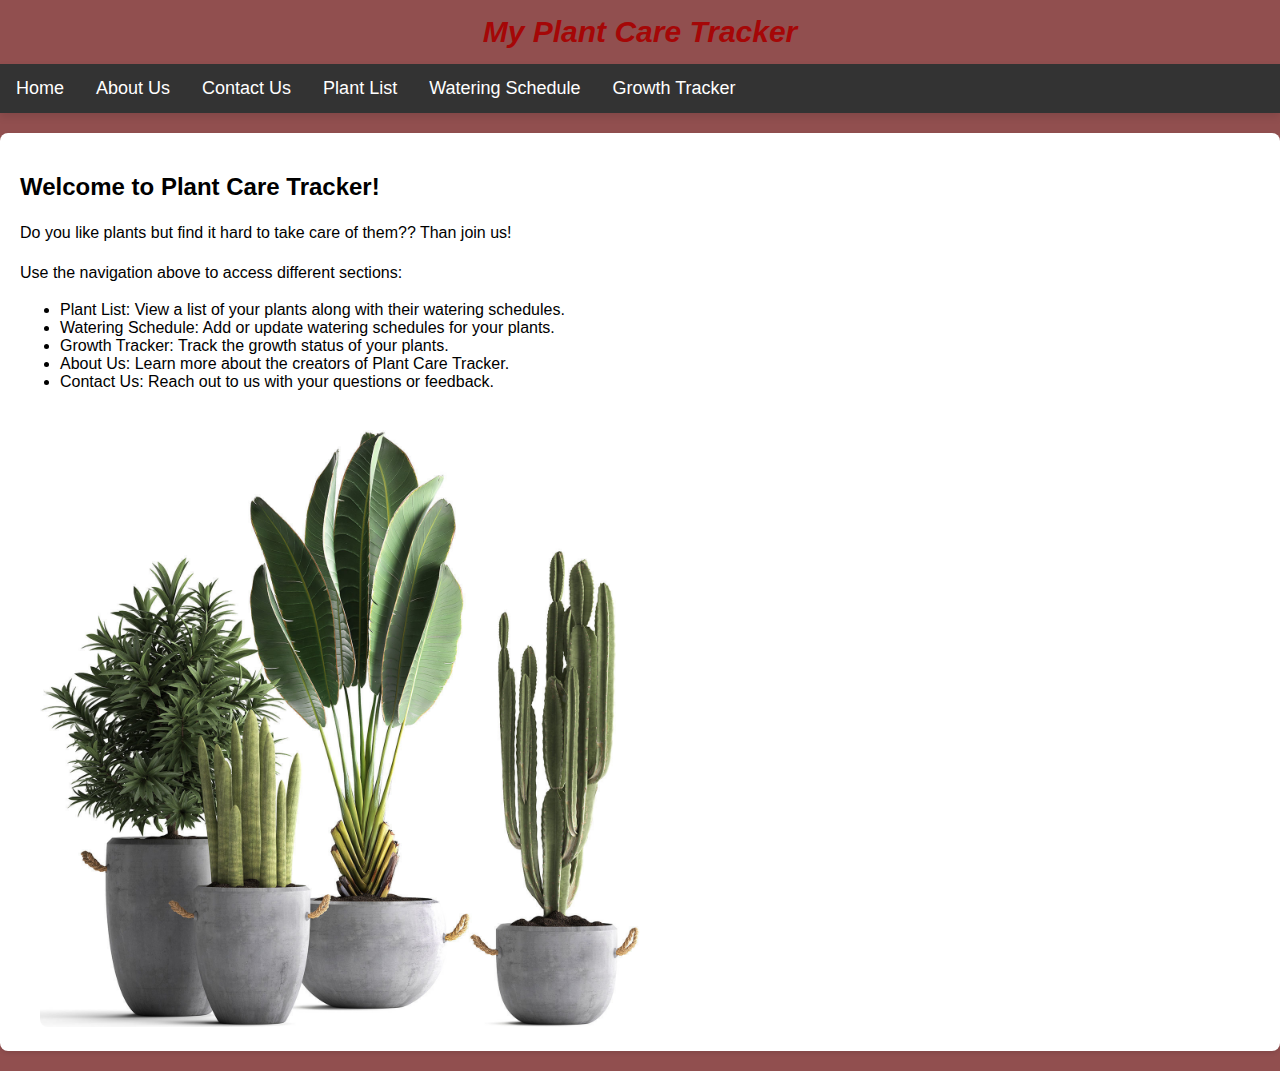
<file: index.html>
<!DOCTYPE html>
<html lang="en">
<head>
    <meta charset="UTF-8">
    <meta name="viewport" content="width=device-width, initial-scale=1.0">
    <title>My Plant Care Tracker </title>
    <style>
        body {
            font-family: Arial, sans-serif;
            margin: 0;
            padding: 0;
            background-color: #914f4f;
        }


#home {
    display: flex;
    flex-direction: row-reverse; 
    justify-content: space-between;
    align-items: center;
}

#home img {
    width: 40%; 
    max-width: 400px; 
    height: auto;
    margin-left: 20px; 
    border-radius: 8px;
}

#aboutUs img {
    width: 100%; 
    max-width: 80px; 
    height: auto;
    margin-top: 20px;
    border-radius: 8px;
}

        header {
            background-color:#914f4f;
            padding: 15px;
            color: #a50707;
            text-align:center;
            font-size: 30px;
        }
        #plantTable {
        width: 100%;
        border-collapse: collapse;
        margin-top: 20px;
    		}

   	 #plantTable th, #plantTable td {
        border: 1px solid #ddd;
        padding: 10px;
        text-align: left;
    }
    

#aboutUs {
    color: #333; 
    font-family: 'Arial', sans-serif;
}

#aboutUs h2, #aboutUs h3, #aboutUs h4 {
    color: #be0707; 
}

#aboutUs h2 {
    font-size: 28px; 
}

#aboutUs h3 {
    font-size: 24px; 
}

    #plantTable th {
        background-color: #8b0808;
        color: white;
    }

    #plantTable tbody tr:hover {
        background-color: #e76b6b;
    }

        nav {
            background-color: #333;
            overflow: hidden;
            box-shadow: 0 4px 8px rgba(0, 0, 0, 0.1);
        }

        nav a {
            float: left;
            display: block;
            color: white;
            text-align: center;
            padding: 14px 16px;
            text-decoration: none;
            font-size: 18px;
        }

        nav a:hover {
            background-color: #ddd;
            color: black;
        }

        section {
            padding: 20px;
            display: none;
            background-color: white;
            box-shadow: 0 2px 4px rgba(0, 0, 0, 0.1);
            border-radius: 8px;
            margin: 20px 0;
        }

        section p {
            font-size: 16px;
            line-height: 1.5;
        }

        button, input[type="submit"] {
            background-color: #af4c54;
            color: white;
            padding: 10px;
            border: none;
            border-radius: 4px;
            cursor: pointer;
        }

        button:hover, input[type="submit"]:hover {
            background-color: #8b0808;
        }

        label {
            display: block;
            margin-bottom: 8px;
            font-weight: bold;
        }

        input, select {
            width: 100%;
            padding: 10px;
            margin: 8px 0;
            box-sizing: border-box;
            border: 1px solid #ccc;
            border-radius: 4px;
        }

        #home {
            display: block;
        }

        #home img {
            width: 100%;
            max-width: 600px;
            height: auto;
            margin-top: 20px;
            border-radius: 8px;
        }
    </style>
</head>
<body>

<header>
   <i><b>My Plant Care Tracker</b></i>
</header>

<nav>
    <a href="#" onclick="showHome()">Home</a>
    <a href="#" onclick="showAboutUs()">About Us</a>
    <a href="#" onclick="showContactUs()">Contact Us</a>
    <a href="#" onclick="showPlantList()">Plant List</a>
    <a href="#" onclick="showWateringForm()">Watering Schedule</a>
    <a href="#" onclick="showGrowthTracker()">Growth Tracker</a>
</nav>

<section id="home">
    <h2>Welcome to Plant Care Tracker!</h2>
    <p>Do you like plants but find it hard to take care of them?? Than join us! </p>
    <p>Use the navigation above to access different sections:</p>
    <ul>
        <li>Plant List: View a list of your plants along with their watering schedules.</li>
        <li>Watering Schedule: Add or update watering schedules for your plants.</li>
        <li>Growth Tracker: Track the growth status of your plants.</li>
        <li>About Us: Learn more about the creators of Plant Care Tracker.</li>
        <li>Contact Us: Reach out to us with your questions or feedback.</li>
    </ul>
    <img  src="iii.jpeg" height="40%" width="40%">
</section>

<section id="aboutUs">
    <h2>About Us</h2>
    <p>Welcome to Plant Care Tracker! We are passionate about plants and believe in making plant care easy and enjoyable for everyone.</p>

    <h3>Our Mission</h3>
    <p>Our mission is to help plant enthusiasts, whether beginners or seasoned gardeners, in taking care of their plants by providing an intuitive and feature-rich platform for plant care management.</p>

    <h3>Meet the Team</h3>
    <p>We are a dedicated team of plant lovers with diverse backgrounds, united by our love for nature and a shared vision of promoting sustainable and joyful plant care. Get to know the individuals behind Plant Care Tracker:</p>

    
</section>

<section id="contactUs">
    <h2>Contact Us</h2>
    <p>If you have any questions, feedback, or inquiries, please feel free to contact us using the form below or via email.</p>

    <form action="#" method="post" id="contactForm">
        <label for="name">Your Name:</label>
        <input type="text" id="name" name="name" required>

        <label for="email">Your Email:</label>
        <input type="email" id="email" name="email" required>

        <label for="message">Your Message:</label>
        <textarea id="message" name="message" rows="4" required></textarea>

        <input type="submit" value="Submit">
    </form>

    <p> <a href="mailto:contactmyplant@gmail.com">Contact Us</a></p>
</section>

<!-- ... (previous code) ... -->

<section id="plantList">
    <h2>Plant List</h2>
    <table id="plantTable">
        <thead>
            <tr>
                <th>Plant Name</th>
                <th>Watering Frequency (days)</th>
                <th>Group</th>
            </tr>
        </thead>
        <tbody>
            <!-- Predefined plant names -->
            <tr>
                <td>Rose</td>
                <td>2</td>
                <td>Flowers</td>
            </tr>
            <tr>
                <td>Tomato</td>
                <td>3</td>
                <td>Vegetables</td>
            </tr>
            <tr>
                <td>Basil</td>
                <td>1</td>
                <td>Herbs</td>
            </tr>
            <!-- Additional plant types -->
            <tr>
                <td>Lily</td>
                <td>4</td>
                <td>Flowers</td>
            </tr>
            <tr>
                <td>Carrot</td>
                <td>2</td>
                <td>Vegetables</td>
            </tr>
            <tr>
                <td>Mint</td>
                <td>1</td>
                <td>Herbs</td>
            </tr>
            <tr>
                <td>Sunflower</td>
                <td>3</td>
                <td>Flowers</td>
            </tr>
            <tr>
                <td>Spinach</td>
                <td>2</td>
                <td>Vegetables</td>
            </tr>
            <tr>
                <td>Oregano</td>
                <td>1</td>
                <td>Herbs</td>
            </tr>
            <!-- More plant entries -->
            
            <tr>
                <td>Lavender</td>
                <td>3</td>
                <td>Flowers</td>
            </tr>
            <tr>
                <td>Cucumber</td>
                <td>2</td>
                <td>Vegetables</td>
            </tr>
            <tr>
                <td>Rosemary</td>
                <td>1</td>
                <td>Herbs</td>
            </tr>
            <tr>
                <td>Tulip</td>
                <td>4</td>
                <td>Flowers</td>
            </tr>
            <tr>
                <td>Broccoli</td>
                <td>3</td>
                <td>Vegetables</td>
            </tr>
            <tr>
                <td>Chives</td>
                <td>1</td>
                <td>Herbs</td>
            </tr>
            <!-- Add more plant entries as needed -->
        </tbody>
    </table>
</section>

<!-- ... (remaining code) ... -->

<section id="wateringForm">
    <h2>Watering Schedule</h2>
    <label for="plantNameWater">Plant Name:</label>
    <input type="text" id="plantNameWater" required>

    <label for="wateringFrequency">Watering Frequency (days):</label>
    <input type="number" id="wateringFrequency" required>

    <label for="plantGroup">Plant Group:</label>
    <select id="plantGroup">
        <option value="flowers">Flowers</option>
        <option value="vegetables">Vegetables</option>
        <option value="herbs">Herbs</option>
        <!-- Add more plant groups as needed -->
    </select>

    <input type="submit" value="Add Watering Schedule">
</section>

<section id="growthTracker">
    <h2>Growth Tracker</h2>
    <label for="plantNameGrowth">Plant Name:</label>
    <input type="text" id="plantNameGrowth" required>

    <label for="growthStatus">
        <label for="growthStatus">Growth Status:</label>
    <input type="text" id="growthStatus" required>

    <label for="plantGroupGrowth">Plant Group:</label>
    <select id="plantGroupGrowth">
        <option value="flowers">Flowers</option>
        <option value="vegetables">Vegetables</option>
        <option value="herbs">Herbs</option>
        <!-- Add more plant groups as needed -->
    </select>

    <input type="submit" value="Track Growth">
</section>

<script>
    function showHome() {
        hideAllSections();
        document.getElementById("home").style.display = "block";
    }

    function showAboutUs() {
        hideAllSections();
        document.getElementById("aboutUs").style.display = "block";
    }

    function showContactUs() {
        hideAllSections();
        document.getElementById("contactUs").style.display = "block";
    }

    function showPlantList() {
        hideAllSections();
        document.getElementById("plantList").style.display = "block";
    }

    function showWateringForm() {
        hideAllSections();
        document.getElementById("wateringForm").style.display = "block";
    }

    function showGrowthTracker() {
        hideAllSections();
        document.getElementById("growthTracker").style.display = "block";
    }

    function hideAllSections() {
        var sections = document.querySelectorAll("section");
        sections.forEach(section => {
            section.style.display = "none";
        });
    }

    // Initial view: Home
    showHome();
</script>

</body>
</html>
</file>
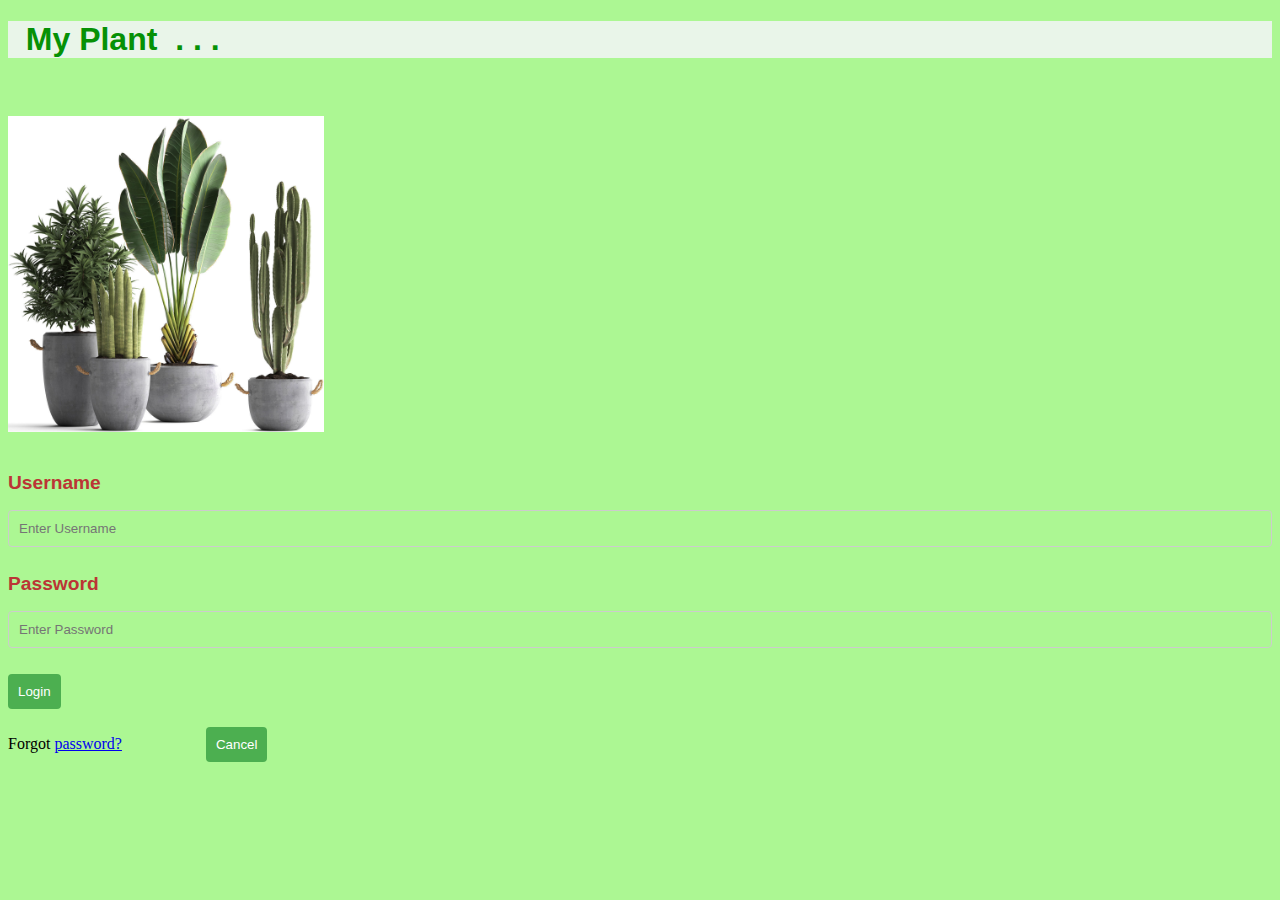
<file: index1.html>
<!DOCTYPE html>
<html lang="en">
<head>
    <meta charset="UTF-8">
    <meta name="viewport" content="width=device-width, initial-scale=1.0">
    <link rel="stylesheet" href="styles.css">
    <title>Plant Care Tracker</title>
</head>
<body>
    <h1 class="abc"> &nbsp; My Plant &nbsp;.&nbsp;.&nbsp;. </h1>
    <br>
    <br>
    <form action="action_page.php" method="post">
        <div class="imgcontainer">
          <img src="iii.jpeg" height="25%" width="25%" >
        </div>
      <br><br>
        <div class="container">
          <label for="uname"><b>Username</b></label>
          <input type="text" placeholder="Enter Username" name="uname" required>
          <br><br>
      
          <label for="psw"><b>Password</b></label>
          <input type="password" placeholder="Enter Password" name="psw" required>
          <br><br>
        
          <button type="submit">Login</button>
          
        </div>
      <br>
        <div class="container" ></div>
          <span class="psw">Forgot <a href="#">password?</a></span> &nbsp; &nbsp; &nbsp; &nbsp; &nbsp; &nbsp; &nbsp; &nbsp; &nbsp; &nbsp; 
          <button type="button" class="cancelbtn">Cancel</button> 

        </div>
      </form>

</body>
</html>
</file>
<file: styles.css>
.abc{
    font-family: 'Arial', sans-serif;
    color: rgb(6, 145, 6);
    top: 0%;
    position: sticky;
    background-color:rgb(233, 245, 233) ;
  
}
*{
    background-color:rgb(172, 247, 147) ;
  
}
label{
    font-family:'Arial', sans-serif;
    color: rgb(187, 53, 53);
    font-size:larger ;
}
#home {
    display: flex;
    flex-direction: row-reverse; /* Reverse the order of items */
    justify-content: space-between;
    align-items: center;
}

#home img {
    width: 40%; /* Adjust the width of the image as needed */
    max-width: 400px; /* Set a maximum width for the image */
    height: auto;
    margin-left: 20px; /* Add margin to the left for spacing */
    border-radius: 8px;
}

#aboutUs img {
    width: 100%; /* Adjust the width as needed */
    max-width: 80px; /* Set a maximum width to maintain responsiveness */
    height: auto; /* Maintain the aspect ratio */
    margin-top: 20px;
    border-radius: 8px;
}

        header {
            background-color: #4CAF50;
            padding: 15px;
            color: white;
            text-align: center;
            font-size: 24px;
        }
        #plantTable {
        width: 100%;
        border-collapse: collapse;
        margin-top: 20px;
    		}

   	 #plantTable th, #plantTable td {
        border: 1px solid #ddd;
        padding: 10px;
        text-align: left;
    }
    /* Add these styles to your existing CSS */

#aboutUs {
    color: #333; /* Set the overall text color */
    font-family: 'Arial', sans-serif; /* Change the font style */
}

#aboutUs h2, #aboutUs h3, #aboutUs h4 {
    color: #4CAF50; /* Set heading colors */
}

#aboutUs h2 {
    font-size: 28px; /* Increase the font size for h2 */
}

#aboutUs h3 {
    font-size: 24px; /* Increase the font size for h3 */
}

.team-member {
    background-color: #f9f9f9; /* Set a background color for team members */
    padding: 15px; /* Add some padding for better spacing */
    margin-bottom: 20px; /* Add margin between team members */
    border-radius: 8px; /* Add rounded corners */
}

.team-member h4 {
    color: #4CAF50; /* Set the team member name color */
    font-size: 18px; /* Increase the font size for team member names */
}

.team-member p {
    color: #555; /* Set the paragraph text color */
    font-size: 16px; /* Increase the font size for paragraph text */
}

/* Adjust other styles based on your preferences */


    #plantTable th {
        background-color: #4CAF50;
        color: white;
    }

    #plantTable tbody tr:hover {
        background-color: #f5f5f5;
    }

        nav {
            background-color: #333;
            overflow: hidden;
            box-shadow: 0 4px 8px rgba(0, 0, 0, 0.1);
        }

        nav a {
            float: left;
            display: block;
            color: white;
            text-align: center;
            padding: 14px 16px;
            text-decoration: none;
            font-size: 18px;
        }

        nav a:hover {
            background-color: #ddd;
            color: black;
        }

        section {
            padding: 20px;
            display: none;
            background-color: white;
            box-shadow: 0 2px 4px rgba(0, 0, 0, 0.1);
            border-radius: 8px;
            margin: 20px 0;
        }

        section p {
            font-size: 16px;
            line-height: 1.5;
        }

        button, input[type="submit"] {
            background-color: #4CAF50;
            color: white;
            padding: 10px;
            border: none;
            border-radius: 4px;
            cursor: pointer;
        }

        button:hover, input[type="submit"]:hover {
            background-color: #45a049;
        }

        label {
            display: block;
            margin-bottom: 8px;
            font-weight: bold;
        }

        input, select {
            width: 100%;
            padding: 10px;
            margin: 8px 0;
            box-sizing: border-box;
            border: 1px solid #ccc;
            border-radius: 4px;
        }

        #home {
            display: block;
        }

        #home img {
            width: 100%;
            max-width: 600px;
            height: auto;
            margin-top: 20px;
            border-radius: 8px;
        }
</file>
